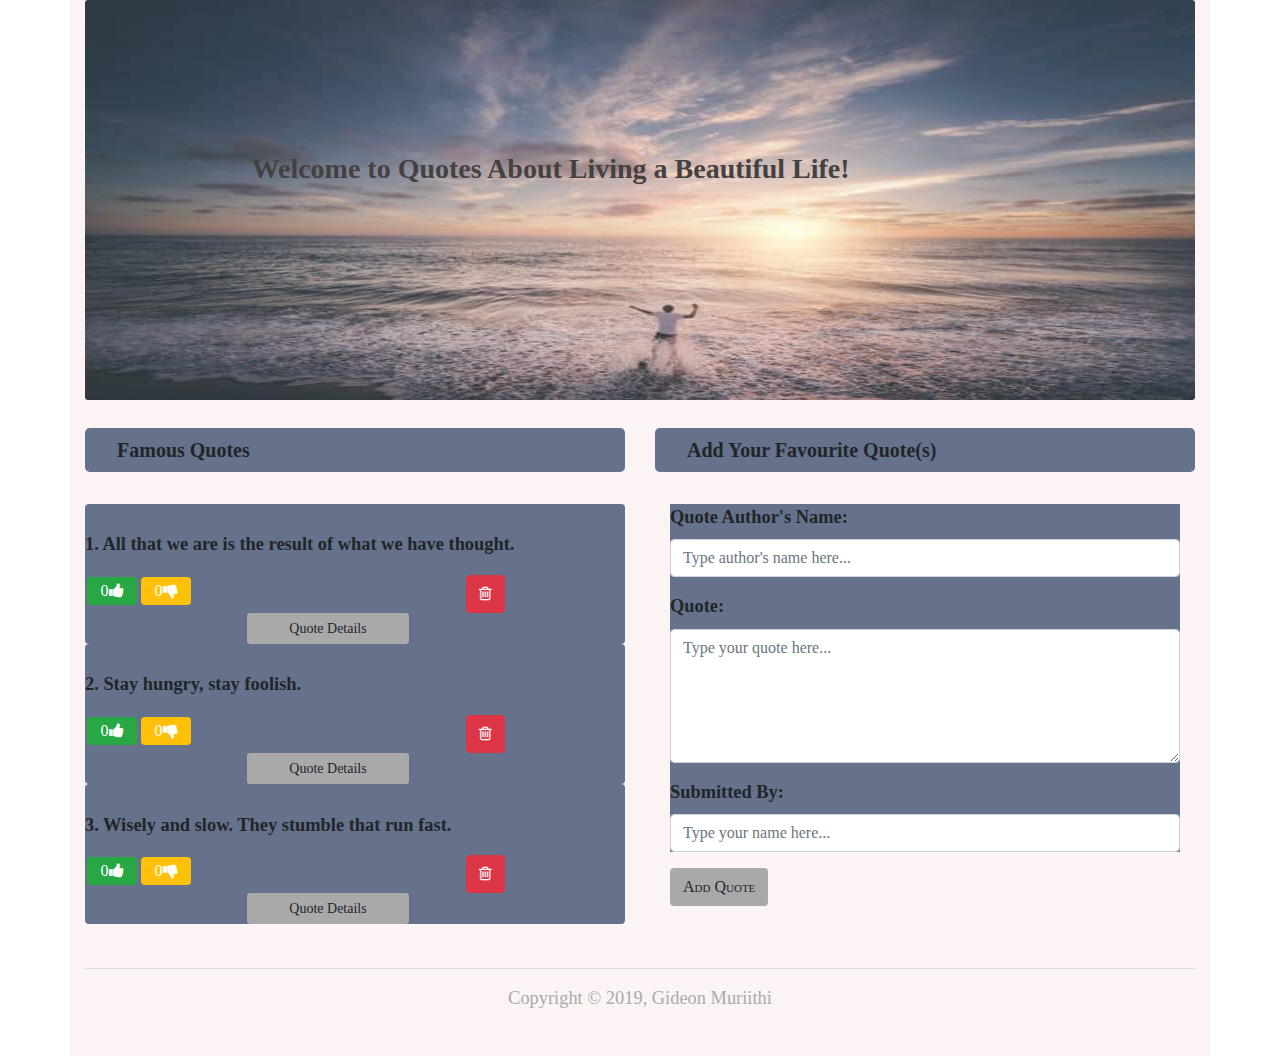
<file: index.html>
<!doctype html>
<html lang="en">

<head>
  <meta charset="utf-8">
  <title>Quotes</title>
  <base href="https://Gideon-Muriithi.github.io/quotes/">
  <meta name="viewport" content="width=device-width, initial-scale=1">
  <link rel="stylesheet" href="https://stackpath.bootstrapcdn.com/bootstrap/4.1.3/css/bootstrap.min.css" integrity="sha384-MCw98/SFnGE8fJT3GXwEOngsV7Zt27NXFoaoApmYm81iuXoPkFOJwJ8ERdknLPMO" crossorigin="anonymous">
  <link rel="stylesheet" href="https://cdnjs.cloudflare.com/ajax/libs/font-awesome/4.7.0/css/font-awesome.min.css">
  <link rel="icon" type="image/x-icon" href="favicon.ico">
<link rel="stylesheet" href="styles.11cdaae06c3ef48546f2.css"></head>

<body style="font-family: 'Times New Roman', Times, serif; font-size: 115% ;">
  <app-root></app-root>
<script src="runtime-es2015.5bc68c0dd8cf137fbe82.js" type="module"></script><script src="polyfills-es2015.5cb1e996b2a376ba4548.js" type="module"></script><script src="runtime-es5.ee0aae13fb762b150814.js" nomodule defer></script><script src="polyfills-es5.f2cb7085da8422a86399.js" nomodule defer></script><script src="main-es2015.8b23555f11243e99d3d1.js" type="module"></script><script src="main-es5.42a5667f752908ced28a.js" nomodule defer></script></body>

</html>
</file>
